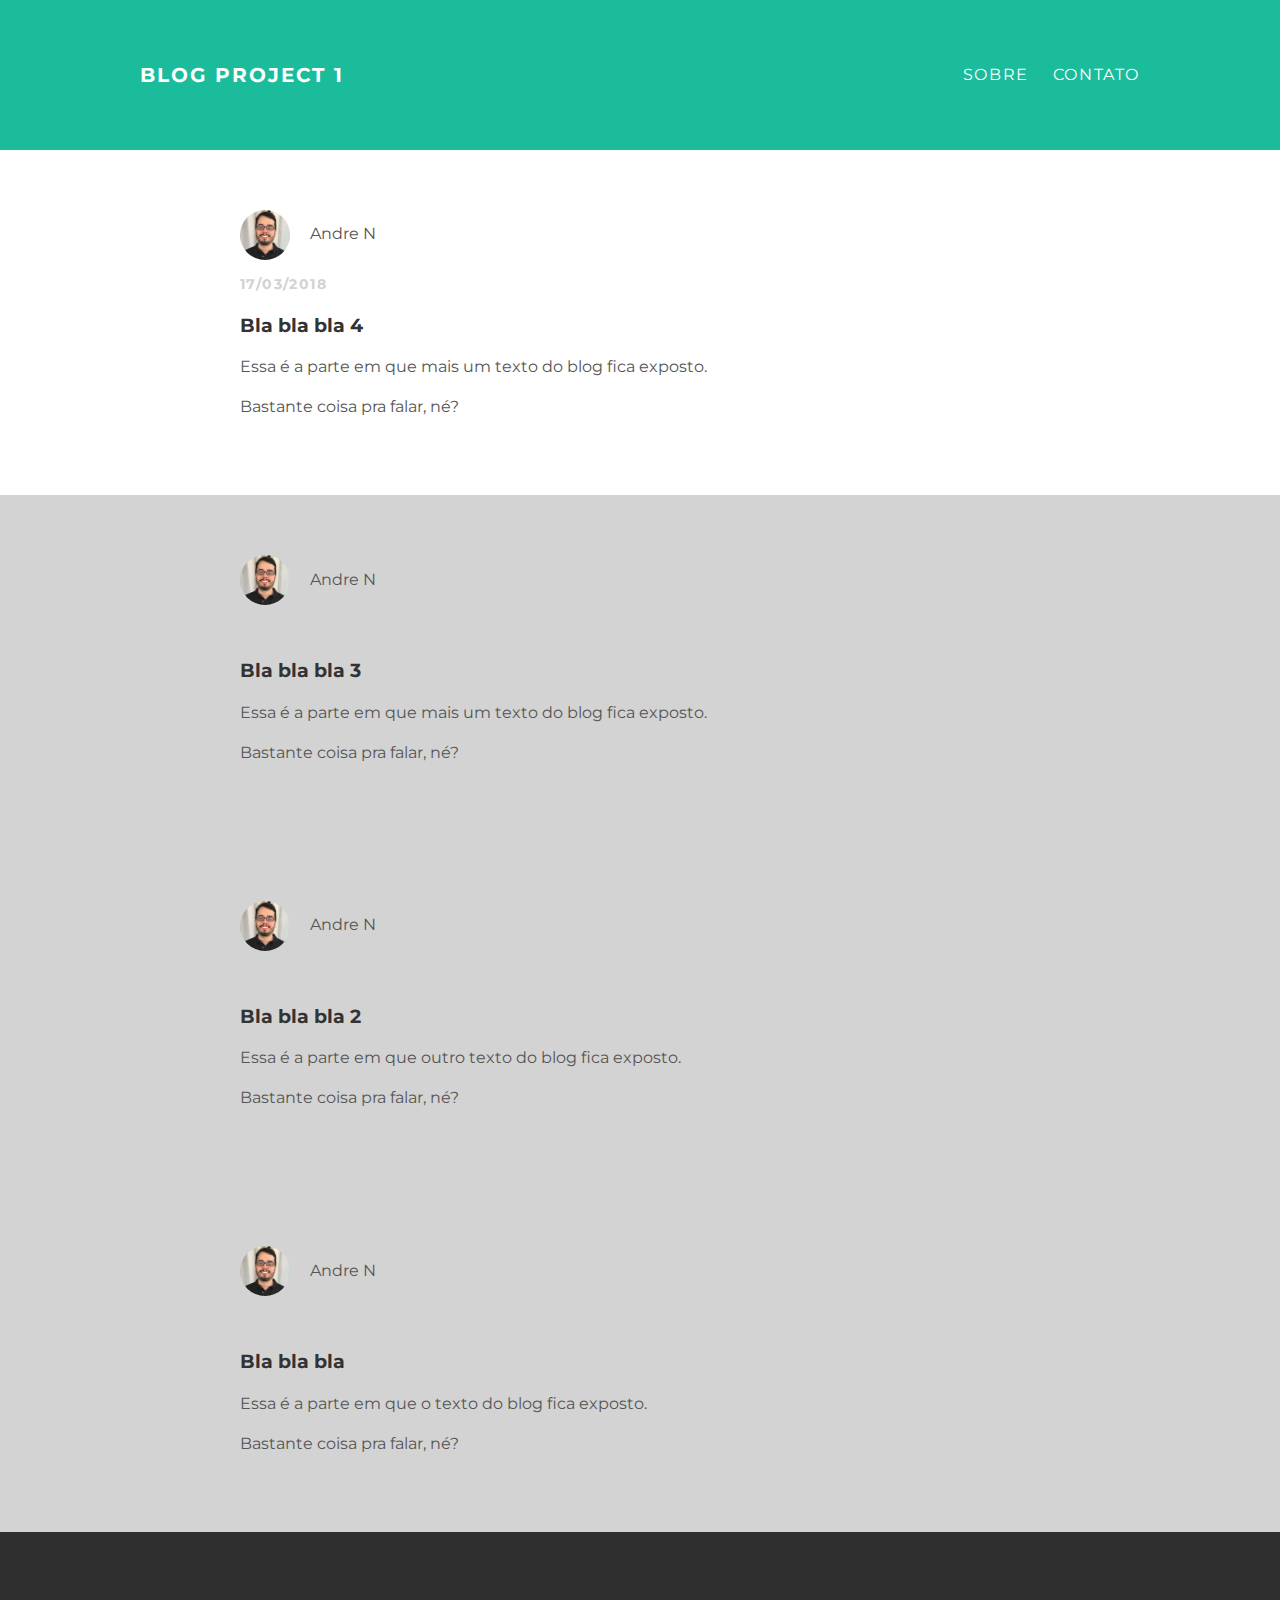
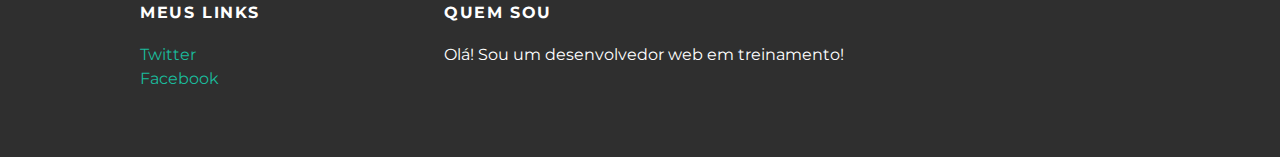
<file: index.html>
<!DOCTYPE html>
<html>
<head>
  <title>
    Blog Project 1
  </title>
  <link rel="stylesheet" type="text/css"
  href="styles.css">
</head>
<body>
  <div id="header">
    <div class="container">
      <a id="header-title" href="index.html">Blog Project 1</a>
      <ul id="header-nav">
        <li>
          <a href="about.html">Sobre</a>
        </li>
        <li>
          <a href="mailto:nascimentoandre@gmail.com">Contato</a>
        </li>
      </ul>
    </div>
  </div>
  <div id="content">
    <div class="post-container">
      <div id class="post">
        <div id class="post-author">
          <img src="blog_author.jpg">
          <span>Andre N</span>
        </div>
        <p class="post-date">17/03/2018</p>
        <h3 class="post-title">Bla bla bla 4</h3>
        <div class="post-content">
          <p>Essa é a parte em que mais um texto do blog fica exposto.</p>
          <p>Bastante coisa pra falar, né?</p>
      </div>
    </div>
    <div class="post-container">
      <div id class="post">
        <div id class="post-author">
          <img src="blog_author.jpg">
          <span>Andre N</span>
        </div>
        <p class="post-date">17/03/2018</p>
        <h3 class="post-title">Bla bla bla 3</h3>
        <div class="post-content">
          <p>Essa é a parte em que mais um texto do blog fica exposto.</p>
          <p>Bastante coisa pra falar, né?</p>
      </div>
    </div>
    <div class="post-container">
      <div id class="post">
        <div id class="post-author">
          <img src="blog_author.jpg">
          <span>Andre N</span>
        </div>
        <p class="post-date">17/03/2018</p>
        <h3 class="post-title">Bla bla bla 2</h3>
        <div class="post-content">
          <p>Essa é a parte em que outro texto do blog fica exposto.</p>
          <p>Bastante coisa pra falar, né?</p>
      </div>
    </div>
    <div class="post-container">
      <div id class="post">
        <div id class="post-author">
          <img src="blog_author.jpg">
          <span>Andre N</span>
        </div>
        <p class="post-date">14/03/2018</p>
        <h3 class="post-title">Bla bla bla</h3>
        <div class="post-content">
          <p>Essa é a parte em que o texto do blog fica exposto.</p>
          <p>Bastante coisa pra falar, né?</p>
      </div>
    </div>
  </div>
  <div id="footer">
    <div class="container">
      <div class="column">
        <h4>Meus links</h4>
        <p>
          <a href="http://www.twitter.com/nascimentoandre">Twitter</a><br>
          <a href="https://www.facebook.com/andreluisdonascimento">Facebook</a>
        </p>
      </div>
      <div class="column">
        <h4>Quem sou</h4>
        <p>
          Olá! Sou um desenvolvedor web em treinamento!
        </p>
      </div>
    </div>
  </div>
</body>
</html>
</file>
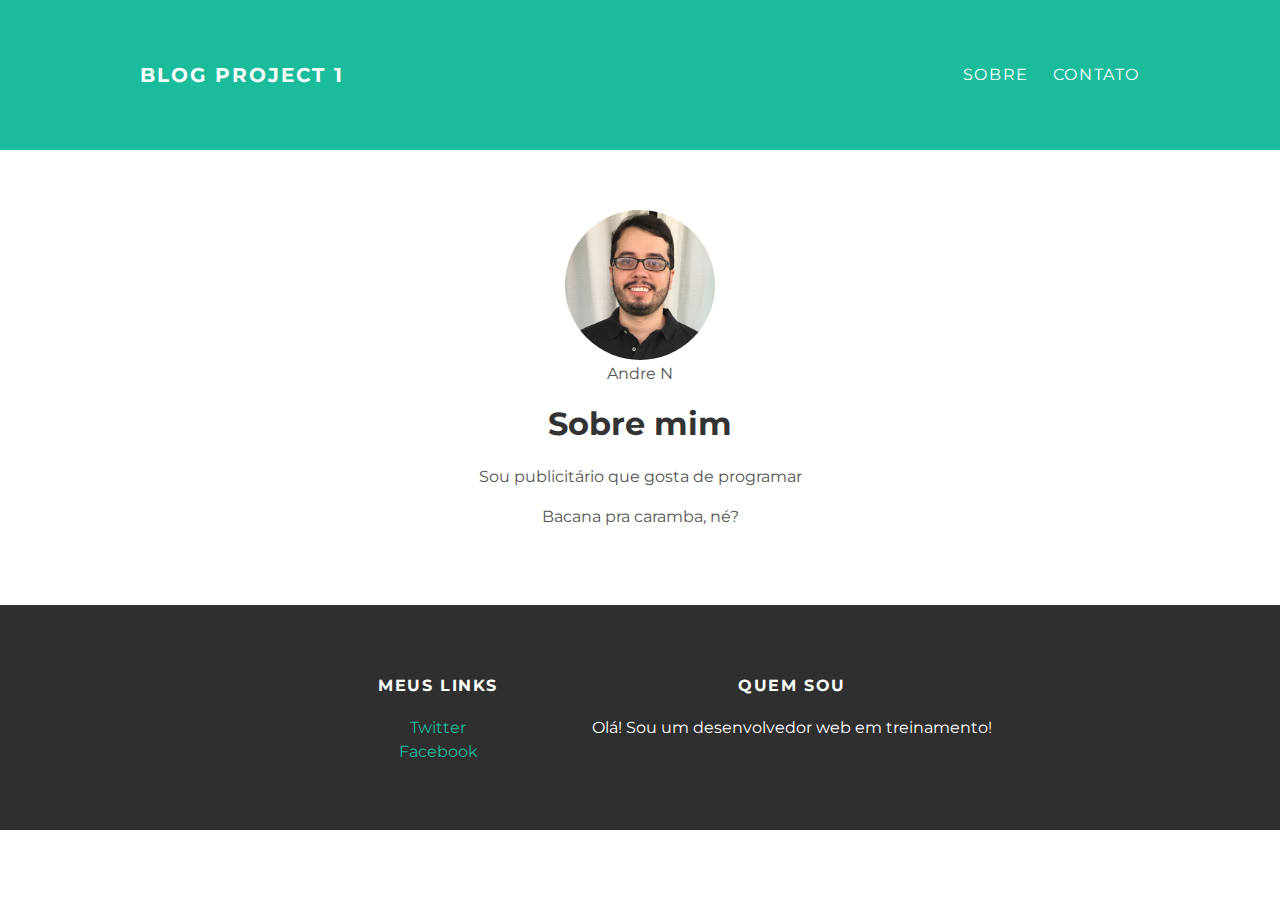
<file: about.html>
<!DOCTYPE html>
<html>
<head>
  <title>
    Blog Project 1
  </title>
  <link rel="stylesheet" type="text/css"
  href="styles.css">
</head>
<body>
  <div id="header">
    <div class="container">
      <a id="header-title" href="index.html">Blog Project 1</a>
      <ul id="header-nav">
        <li>
          <a href="about.html">Sobre</a>
        </li>
        <li>
          <a href="contact.html">Contato</a>
        </li>
      </ul>
    </div>
  </div>
  <div id="about-content">
    <div class="container">
      <div id class="about">
        <div id class="about-author">
          <img src="blog_author.jpg">
          <br>
          <span>Andre N</span>
        </div>
        <h1 class="about-title">Sobre mim</h1>
        <div class="about-content">
          <p>Sou publicitário que gosta de programar</p>
          <p>Bacana pra caramba, né?</p>
      </div>
    </div>
  </div>
  <div id="footer">
    <div class="container">
      <div class="column">
        <h4>Meus links</h4>
        <p>
          <a href="http://www.twitter.com/nascimentoandre">Twitter</a><br>
          <a href="https://www.facebook.com/andreluisdonascimento">Facebook</a>
        </p>
      </div>
      <div class="column">
        <h4>Quem sou</h4>
        <p>
          Olá! Sou um desenvolvedor web em treinamento!
        </p>
      </div>
    </div>
  </div>
</body>
</html>
</file>
<file: styles.css>
@import url(http://fonts.googleapis.com/css?family=Montserrat:400,700);
body {
  color: #555;
  margin: 0;
  font-family: 'Montserrat', sans-serif;
}
a {
  color: #1abc9c;
  text-decoration: none;
}
a:hover {
  color: #F6A623;
}
h1, h2, h3, h4 {
  color: #333;
}
p {
  line-height: 1.5;
}
.container {
  max-width: 1000px;
  margin: 0 auto;
}
.post, .about {
  max-width: 800px;
  margin: 0 auto;
  padding: 60px 0;
}
.post-author img {
  width: 50px;
  height: 50px;
  border-radius: 50%;
  vertical-align: middle;
}
.post-author span {
  margin-left: 16px;
}
.post-date {
  color: #D2D2D2;
  font-size: 14px;
  font-weight: bold;
  text-transform: uppercase;
  letter-spacing: 0.1em;
}
.post-container:nth-child(even) {
  background-color: lightgray;
}
.about-author img {
  width: 150px;
  height: 150px;
  border-radius: 50%;
}
#header {
  background-color: #1abc9c;
  height: 150px;
  line-height: 150px;
}
#header a {
  color: white;
  text-decoration: none;
  text-transform: uppercase;
  letter-spacing: 0.1em;
}
#header a:hover {
  color: #222;
}
#header-title {
  display: block;
  float:left;
  font-size: 20px;
  font-weight: bold;
}
#header-nav {
  display: block;
  float: right;
  margin-top: 0;
}
#header-nav li {
  display: inline;
  padding-left: 20px;
}
#footer {
  background-color: #2f2f2f;
  padding: 50px 0;
}
#footer h4 {
  color: white;
  text-transform: uppercase;
  letter-spacing: 0.1em;
}
#footer p {
  color: white;
}
.column {
  min-width: 300px;
  display: inline-block;
  vertical-align: top;
}
#about-content {
  text-align: center;
}
</file>
